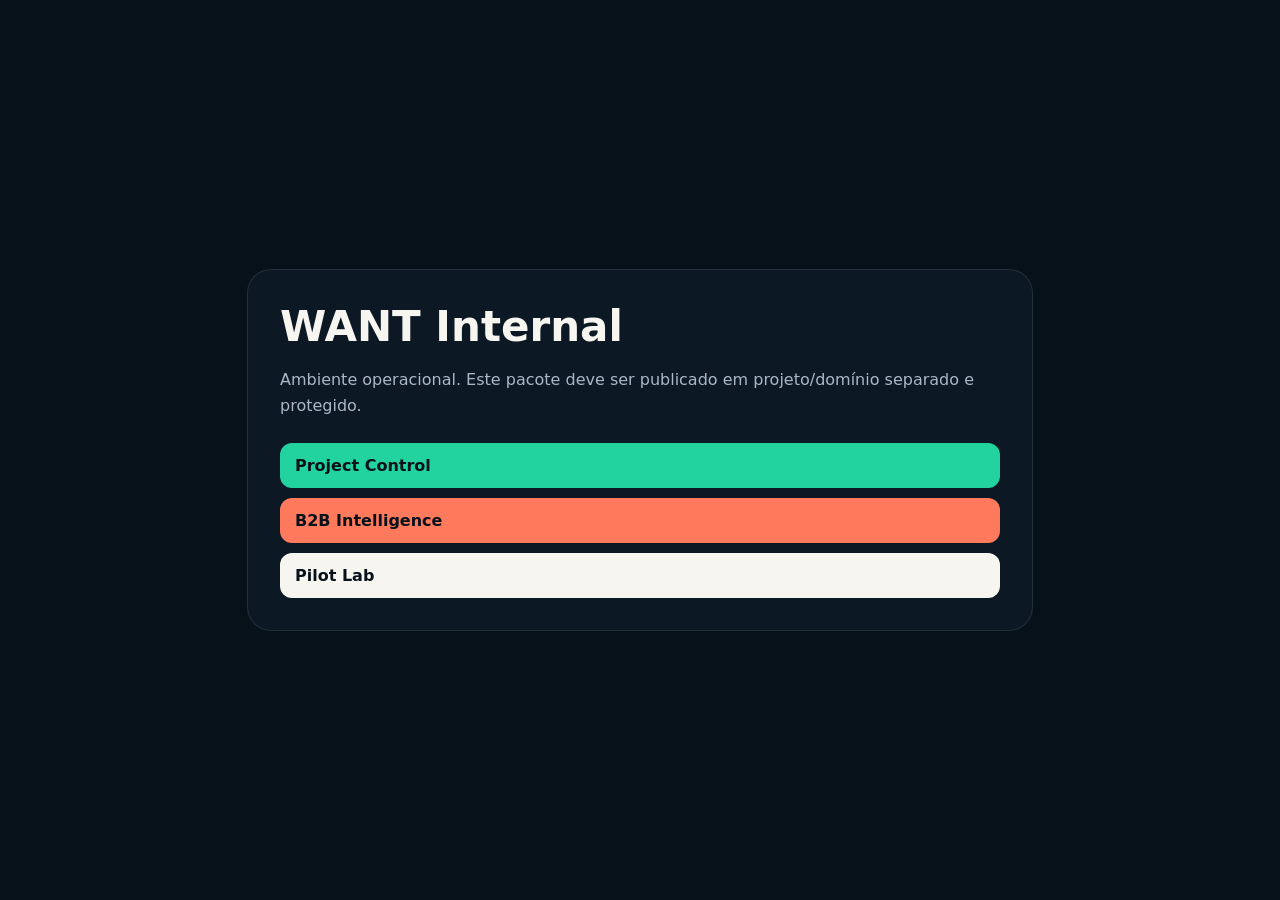
<file: internal/index.html>
<!doctype html>
<html lang="pt-BR">
<head>
<meta charset="utf-8">
<meta name="viewport" content="width=device-width,initial-scale=1">
<title>WANT Internal</title>
<style>
body{margin:0;background:#07111A;color:#F7F5F0;font-family:Inter,system-ui,sans-serif;display:grid;place-items:center;min-height:100vh}
main{width:min(720px,calc(100% - 40px));padding:32px;border:1px solid rgba(255,255,255,.09);border-radius:24px;background:#0C1924}
h1{font-size:42px;margin:0 0 10px}p{color:#A9B7C7;line-height:1.6}
nav{display:grid;gap:10px;margin-top:24px}a{color:#07111A;background:#22D3A0;text-decoration:none;padding:13px 15px;border-radius:12px;font-weight:800}
a:nth-child(2){background:#FF7A5C}a:nth-child(3){background:#F7F5F0}
</style>
</head>
<body><main><h1>WANT Internal</h1><p>Ambiente operacional. Este pacote deve ser publicado em projeto/domínio separado e protegido.</p><nav><a href="/control/">Project Control</a><a href="/b2b/">B2B Intelligence</a><a href="/pilot/">Pilot Lab</a></nav></main></body>
</html>
</file>
